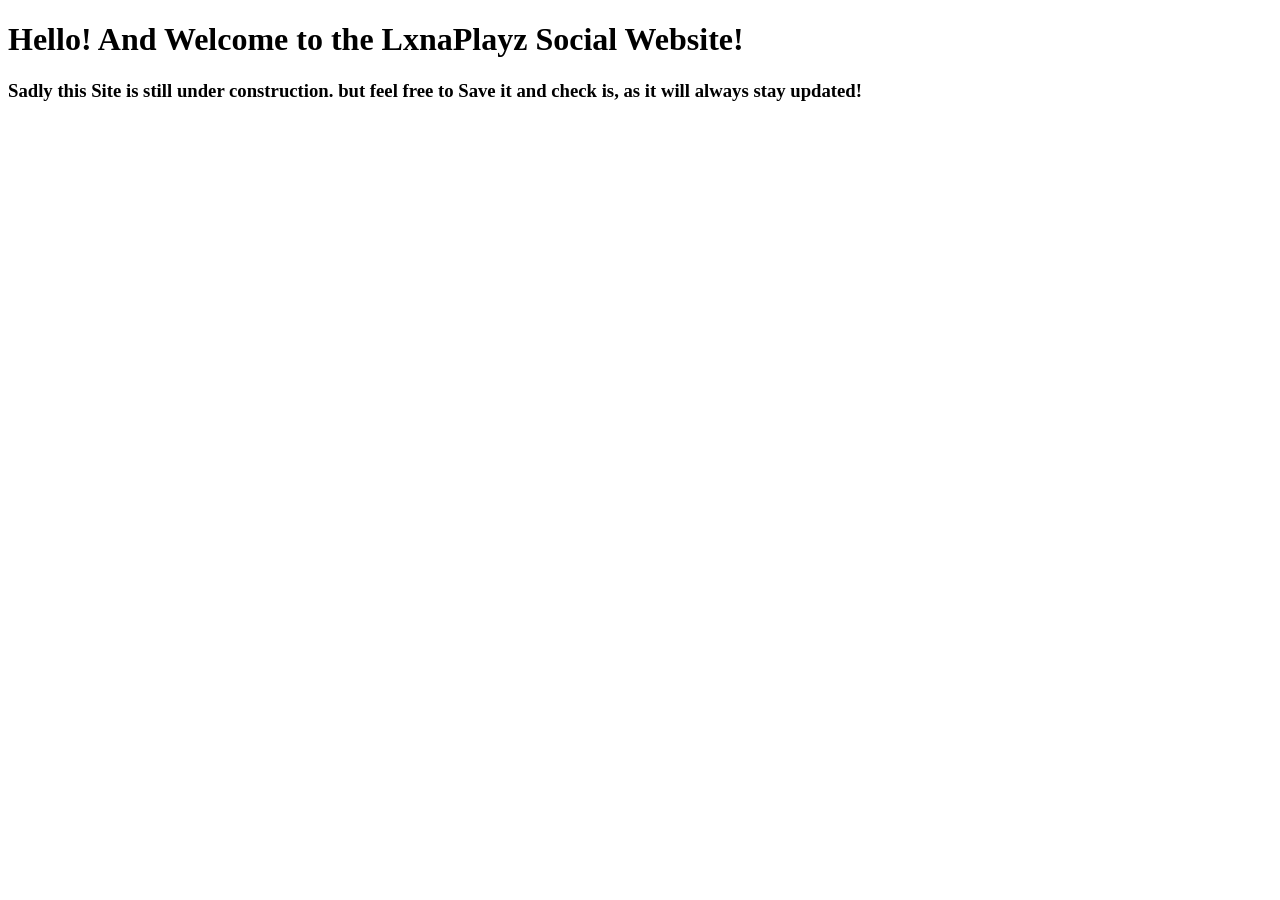
<file: Side/HTML/index.html>
<!DOCTYPE html>
<html lang="en">
<head>
    <meta charset="UTF-8">
    <title>theLxna_playz Socials</title>
</head>
<body>

<h1>
    Hello! And Welcome to the LxnaPlayz Social Website!
</h1>

<h3>
    Sadly this Site is still under construction. but feel free to Save it and check is, as
    it will always stay updated!
</h3>
</body>
</html>
</file>
